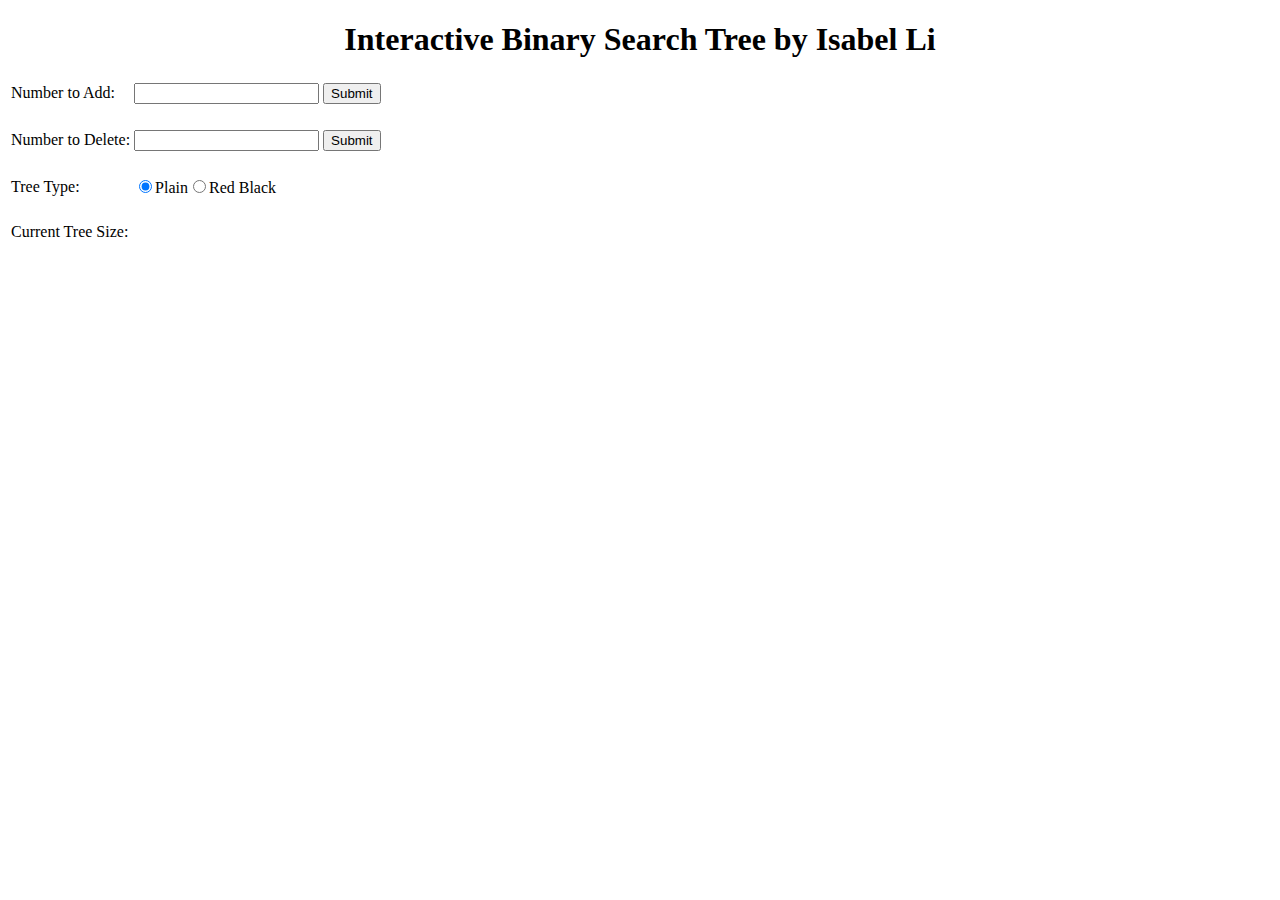
<file: index.html>
<!DOCTYPE html>
<html lang="en">
<head>
    <meta charset="UTF-8">
    <title>Interactive BST by Isabel</title>
    <script src = "https://d3js.org/d3.v3.min.js"> </script>
    <script src = "bstTree.js"></script>
    <script src = "display.js"></script>
    <script src = "helper.js"></script>
    <script src = "rbTree.js"></script>
    <link rel="stylesheet" href="isabel.css">

</head>
<body>
<h1> Interactive Binary Search Tree by Isabel Li</h1>
<table>
    <tr>
        <td><label for = "numberToAdd" >Number to Add: </label></td>
        <td><input id = "numberToAdd" onkeyup = "addNumberKeyUp(event)" type = "text" size = "20"></td>
        <td><button onclick = "addNumber()" >Submit</button></td>
        <td>&nbsp;</td>
        <!--<td><button onclick = "clearTree()">Clear Tree</button></td>-->
    </tr>
    <tr>
        <td>&nbsp;</td>
    </tr>
    <tr>
        <td> <label for = "numberToDelete" >Number to Delete: </label></td>
        <td><input id = "numberToDelete" onkeyup = "delNumberKeyUp(event)" type = "text" size = "20"></label></td>
        <td><button onclick = "deleteNumber()">Submit</button></td>
    </tr>
    <tr>
        <td>&nbsp;</td>
    </tr>
    <tr>
        <td>Tree Type: </td><td><input type = "radio" id = "plain" name = "treeType" value = "plain" checked = "checked">Plain<input type = "radio" name = "treeType" value = "redBlack">Red Black</td>
    </tr>
    <tr>
        <td>&nbsp;</td>
    </tr>
    <tr>
        <td>Current Tree Size: </td>
        <td><div id = "treeSize"></div></td>
    </tr>
</table>
<div id = "errorDiv">

</div>



    <!--
    <label>Number to Add: <input id = "numberToAdd" onkeyup = "addNumberKeyUp(event)" type = "text" _size = "20"></label>
   <label>Number to Delete: <input id = "numberToDelete" onkeyup = "delNumberKeyUp(event)" type = "text" _size = "20"></label>
-->


<p> <br> </p>

<script>
   var bst = new BinarySearchTree();
   function addNumberKeyUp(event) {
       var charCode = (typeof event.which === "number") ? event.which : event.keyCode;
       if(charCode == 13){
           addNumber();
       }
   }
   function clearTree() {
       if(document.getElementById('plain').checked)
       {
           bst = new BinarySearchTree();
           displayData(bst.prepareD3Tree());
       }
       else {
           bst = new RBTree();
           displayData(bst.prepareD3Tree());
       }
   }
   function delNumberKeyUp(event) {
       var charCode = (typeof event.which === "number") ? event.which : event.keyCode;
       console.log("c");
       if(charCode == 13){
           deleteNumber();
       }

   }
   function addNumber() {
       var x, y;
       x = document.getElementById("numberToAdd");
       y = x.value;
       bst.add(y);
       displayData(bst.prepareD3Tree());
        document.getElementById("treeSize").innerHTML = bst.size();
       document.getElementById('numberToAdd').value=''
   }
   function deleteNumber() {
       var x, y;
       x = document.getElementById("numberToDelete");
       y = x.value;
       bst.remove(y);
       displayData(bst.prepareD3Tree());
       document.getElementById("treeSize").innerHTML = bst.size();
       document.getElementById('numberToDelete').value=''
   }

   var canvas = d3.select("body").append("svg")
           .attr("width", 3000)
           .attr("height", 6000)
           .append("g")
           .attr("transform", "translate(50, 50)");

   var tree = d3.layout.tree()
           .size([800, 400])

   //displayData(bst.prepareD3Tree());
  // d3.json("mydata.json", displayData);
   /*BSTs can have no duplicates
    * in-order traversal: visit left subtree, the node itself, then right subtree
    * always replacing a node with the rightmost child of the left subtree may lead to an unabalanced tree. you can try
    * using a self-balancing bst implementation to determine whether u should use the rightmost child of the left subtree or
    * tbe leftmost of the right subtree*/

</script>
<p id = "demo"></p>
</body>
</html>
</file>
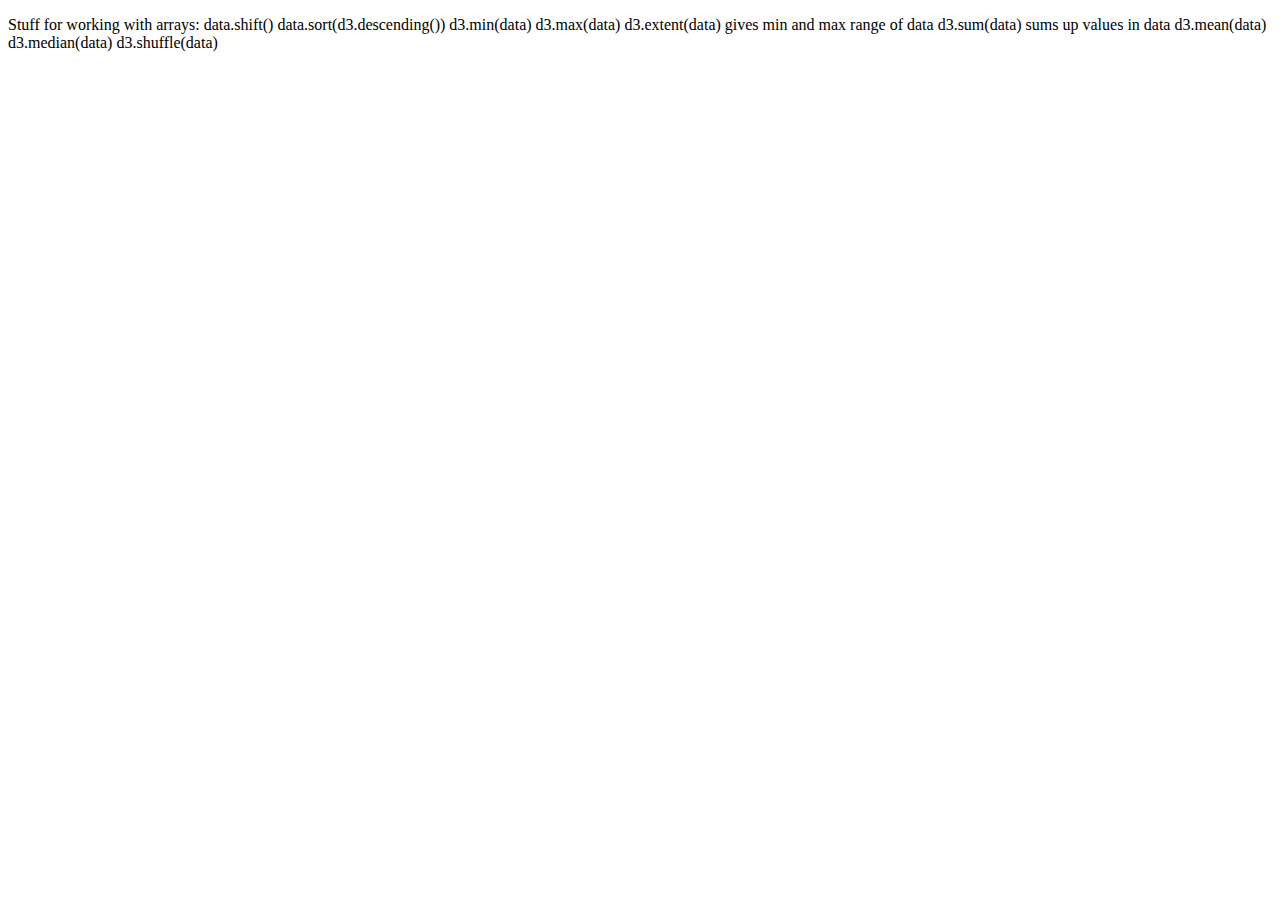
<file: bsttree.html>
<!DOCTYPE html>
<html lang="en">
<head>
    <meta charset="UTF-8">
    <title>D3 tutorial</title>
    <script src = "http://d3js.org/d3.v3.min.js"> </script>
    <script src = "display.js"></script>
</head>
<body>


        <p>Stuff for working with arrays: data.shift() data.sort(d3.descending()) d3.min(data) d3.max(data) d3.extent(data) gives min and max range of data d3.sum(data) sums up values in data d3.mean(data) d3.median(data) d3.shuffle(data)</p>



        <script>
//all code that depends on the data being loaded from json file should be stored within the function brackets in the line below
           //d3.json("mydata", function (data) { //data in the parameter references the data stored in the file referenced

        var canvas = d3.select("body").append("svg")
                .attr("width", 2000)
                .attr("height", 2000)
                .append("g")
                    .attr("transform", "translate(50, 50)");

        var tree = d3.layout.tree()
                ._size([400, 400])



        d3.json("mydata.json", displayData);


/* var canvas = d3.select("body").append("svg")
                    .attr("width", 500)
                    .attr("height", 500);

            var diagonal = d3.svg.diagonal()
                    .source({x: 10, y: 10})
                    .target({x: 300, y: 300});

            canvas.append("path")
                    .attr("fill", "none")
                    .attr("stroke", "black")
                    .attr("d", diagonal);



            var data = [10, 50, 80];
            var r = 300;

            var color = d3.scale.ordinal() // not continuous domain
                    .range(["red", "blue", "orange"]);

            var canvas = d3.select("body").append("svg")
                    .attr("width", 1500)
                    .attr("height", 1500);

            var group = canvas.append("g")
                    .attr("transform", "translate(300, 300)");

            var arc = d3.svg.arc()
                    .innerRadius(200)
                    .outerRadius(r);

            var pie = d3.layout.pie()
                    .value(function (d) { return d;}); //how this layout is to fetch our data, returns three objects

            var arcs = group.selectAll(".arc")
                    .data(pie(data))
                    .enter()
                    .append("g") //append a group for each data element
                    .attr("class", "arc"); //every group has a class of arc

            arcs.append("path")
                    .attr("d", arc)
                    .attr("fill", function (d) {return color(d.data);});

            arcs.append("text") //append to each group element
                    .attr("transform", function (d) { return "translate(" + arc.centroid(d) + ")";})
                    .attr("text-anchor", "middle")
                    .attr("font-_size", "1.5en")
                    .text(function (d) { return d.data;} );






            var canvas = d3.select("body").append("svg")
                        .attr("width", 500)
                        .attr("height", 500);

                var group = canvas.append("g")
                        .attr("transform", "translate(100, 100)");

                var r = 100;
                var p = Math.PI * 2;

                //angles are measured in radians
                var arc = d3.svg.arc()
                        .innerRadius(r-20)
                        .outerRadius(r)
                        .startAngle(0)
                        .endAngle(p);

                group.append("path")
                        .attr("d", arc)




                var canvas = d3.select("body").append("svg")
                        .attr("width", 500)
                        .attr("height", 500);

                   var data = [
                       {x: 10, y: 20},
                       {x: 40, y: 60},
                       {x: 50, y: 70}
                   ];

               var group = canvas.append("g")
                         .attr("transform", "translate (100, 100)");

                var line = d3.svg.line()
                        .x(function (d) {return d.x;})
                        .y(function (d) {return d.y;})

                group.selectAll("path")
                        .data([data])
                        .enter()
                        .append("path")
                        .attr("d", line)
                        .attr("fill", "none")
                        .attr("stroke", "#000")
                        .attr("stroke-width", "10");


                var line = d3.svg.line()
                        .x(function (d) {return d.x;})
                        .y(function (d) {return d.y;});




            canvas.selectAll("rect")
                       .data(data) // referencing the parameter of the callback function
                       .enter()
                        .append("rect")
                        .attr("width", function (d) { return d.age * 10;})
                        .attr("height", 48)
                        .attr("y", function (d, i) {return i * 50;})
                        .attr("fill", "blue");

               canvas.selectAll("text")
                       .data(data)
                       .enter()
                        .append("text")
                       .attr("fill", "white")
                       .attr("y", function (d, i) {return i * 50 + 24;})
                       .text(function (d) {return d.name;})
           })



            // DOM elements < data elements (enter returns placeholders for each data element that does not have a DOM element)
          // DOM elements > data elements (exit contains each DOM element that does not have a corresponding data element )
          // DOM elements = data elements (update)
           // var data = [10, 20, 30, 40, 50];

           var canvas = d3.select("body")
                   .append("svg")
                   .attr("width", 500)
                   .attr("height", 500)

           var circle = canvas.append("circle")
                        .attr("cx", 50)
                        .attr("cy", 50)
                        .attr("r", 25);

           circle.transition()
                   .duration(1500) //specified in miliseconds; how long do you want the transition to be?
                   //.delay(1000) //how long do you want the browser to wait before starting the transition?
                   .attr("cx", 150) //where do you want the circle to move to?
                   .each("end", function () {d3.select(this).attr("fill", "red") }) //  you can also do .each("start", function ()
           .transition()
                   .attr("cy", 200)
                   .transition()
                   .attr("cx", 50);

           var circle2 = canvas.append("circle")
                        .attr("cx", 50)
                        .attr("cy", 200)
                        .attr("r", 25);

           var circles = canvas.selectAll("circle")
                        .data(data)
                        .attr("fill", "green")
                        .exit() // exit selection selects the DOM elements that don't have corresponding data elements
                            .attr("fill", "blue");
            var circles = canvas.selectAll("circle")
                    .data(data) //data is bound to all existing circles, and there already is one
                    .attr("fill", "red") //update selection, all data elements already bound to DOM elements
                    .enter() //no placeholders because all data elements are bound to a DOM element already (when there is one data element and one circle already)
                        .append("circle")
                        .attr("cx", 50)
                        .attr("cy", 50)
                        .attr("fill", "green")
                        .attr("r", 25);

*/

           /* var dataArray = [20, 40, 50, 60];

            var width = 500;
            var height = 500;

            var widthScale = d3.scale.linear()//linear means that the values in the calculated range are the result of a linear function applied to the domain values
                                .domain([0, 60])
                                .range([0, 500]);

            var color = d3.scale.linear()
                            .domain([0, 60])
                            .range(["red", "blue"])

            var axis = d3.svg.axis()
                    .ticks(5) // how many ticks/labels on the axis?
                    .scale(widthScale); //which side is the axis for?

            var canvas = d3.select("body")
                    .append("svg")
                    .attr("width", width)
                    .attr("height", height)
                    .append("g") // group the whole svg thing together
                    .attr("transform", "translate(20, 0)") // grouped thing is now translated


            var bars = canvas.selectAll("rect")
                    .data(dataArray) //binds elements to the selected all rectangles (there are none right now)
                    .enter() //returns placeholders for each data element for which there is no correponding DOM element on the page
                        .append("rect") //append a rectangle for each placeholder
                        .attr("width", function(d) { return widthScale(d);})
                        .attr("height", 50)
                        .attr("fill", function(d) {return color (d) })
                        .attr("y", function(d, i){ return i * 100;});

            canvas.append("g")
                    .attr("transform", "translate(0, 400)")
                    .call(axis);
*/

                    /*
                        .attr("width", function(d){return d * 10;}) //d stands for each element you have in the placeholder, can be called whatever u want
                        .attr("height", 50)
                        .attr("y", function(d, i){return i*100}); // for each data element within your enter selection first argument is the data; second argument is the index of the data- basically a loop
                    */



            /*var circle = canvas.append("circle")
                    .attr("cx", 250)
                    .attr("cy", 250)
                    .attr("r", 50)
                    .attr("fill", "red");
            var rect = canvas.append("rect")
                    .attr("width", 100)
                    .attr("height", 50);
            var line = canvas.append("line")
                    .attr("x1", 0)
                    .attr("y1", 100)
                    .attr("x2", 400)
                    .attr("y2", 400)
                    .attr("stroke", "green")
                    .attr("stroke-width", 10);*/

        </script>
</body>
</html>
</file>
<file: isabel.css>
label.block {
    display: block
}
h1 {
    text-align: center
}
#errorDiv {
    color: red
}
</file>
